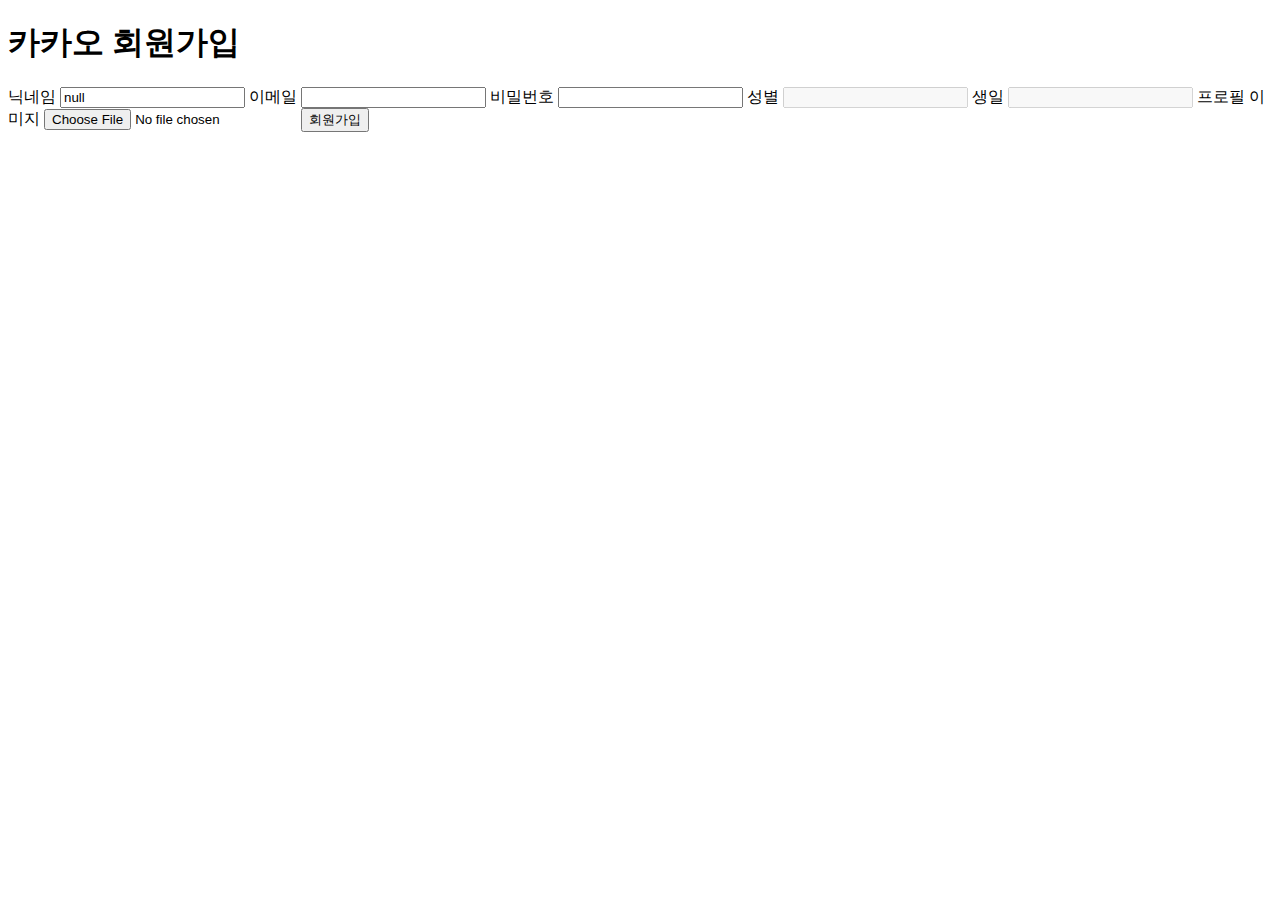
<file: springboot-social-react-connect/src/main/resources/templates/signup/kakao.html>
<!DOCTYPE html>
<html lang="ko">
<head>
    <meta charset="UTF-8">
    <meta name="viewport" content="width=device-width, initial-scale=1.0">
    <title>Title</title>
    <link rel="icon" href="/favicon.ico">
    <script src="https://code.jquery.com/jquery-3.7.1.min.js"></script>
</head>
<body>
<div class="container">
    <h1>카카오 회원가입</h1>

    <label for="nickname">닉네임</label>
    <input type="text" id="nickname" name="nickname">

    <label for="email">이메일</label>
    <input type="email" id="email" name="email">

    <label for="password">비밀번호</label>
    <input type="password" id="password" name="password">

    <label for="gender">성별</label>
    <input type="text" name="gender" id="gender" disabled>

    <label for="birthday">생일</label>
    <input type="text" name="birthday" id="birthday" disabled>

    <label for="profileImage">프로필 이미지</label>
    <input type="file" id="profileImage" name="profileImage">

    <button id="signup" type="button" class="btn">회원가입</button>
</div>
</body>
<script>
    const param = new URLSearchParams(location.search);

    const nickname = param.get('nickname');
    const email = param.get('email');
    const birthday = param.get('birthday');
    const gender = param.get('gender');
    const profileImage = param.get('profile_image');

    $('#nickname').val(decodeURIComponent(nickname));
    $('#email').val(email);
    $('#birthday').val((birthday));
    $('#gender').val((gender));
    $('#profileImage').attr('src', param.get('profileImage'));

</script>
</html>
</file>
